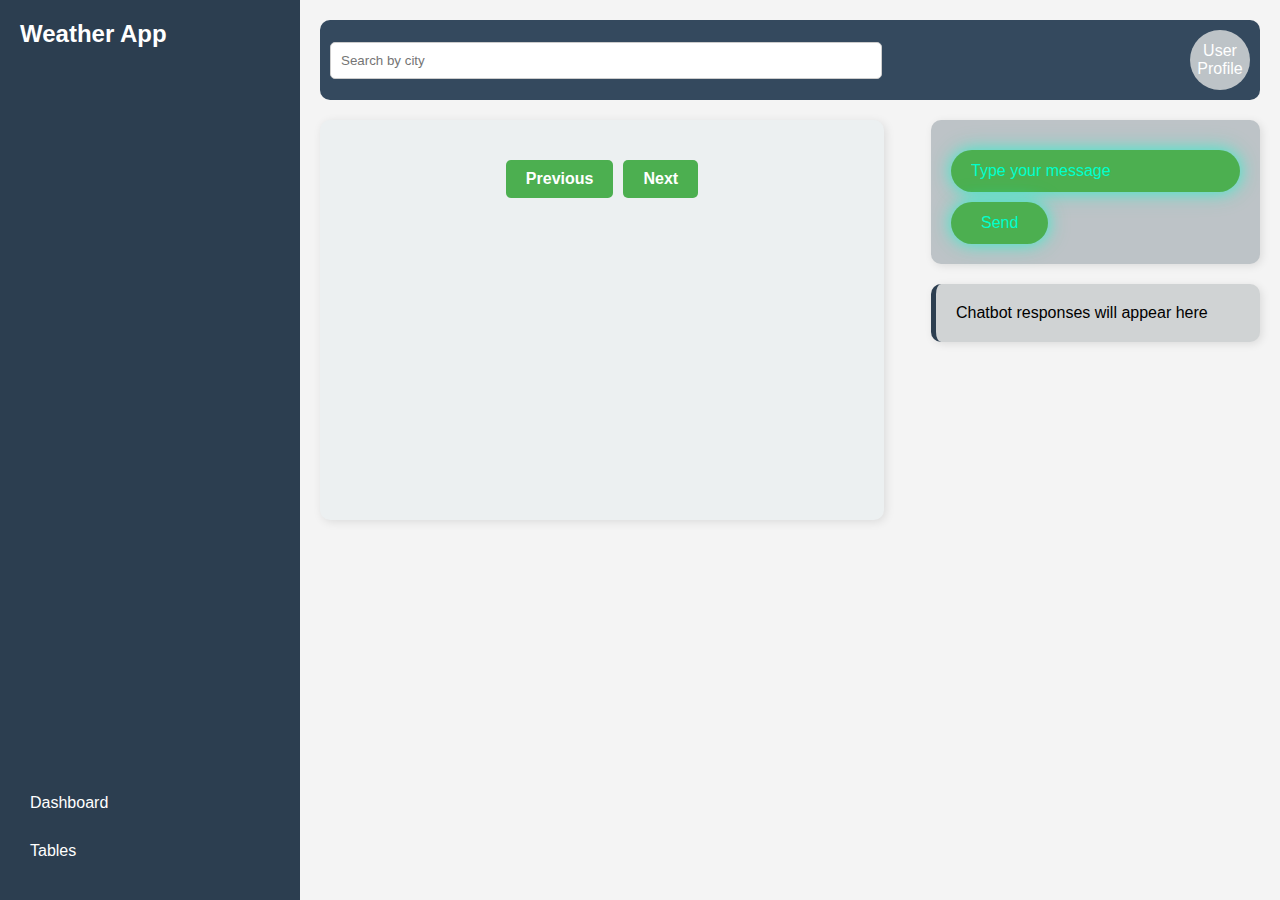
<file: tables.html>
<!DOCTYPE html>
<html lang="en">
<head>
  <meta charset="UTF-8">
  <meta name="viewport" content="width=device-width, initial-scale=1.0">
  <title>Weather Tables</title>
  <link rel="stylesheet" href="style.css">
</head>
<body>
  <div class="container">
    <aside class="sidebar">
      <h2>Weather App</h2>
      <nav>
        <a href="index.html">Dashboard</a>
        <a href="tables.html">Tables</a>
      </nav>
    </aside>

    <main class="main-content">
      <header>
        <input type="text" id="search-bar" placeholder="Search by city">
        <div class="user-profile">User Profile</div>
      </header>

      <section class="table-content">
        <div class="table-section">
          <div id="forecast"></div>
          <div class="pagination">
            <button id="prev-btn">Previous</button>
            <button id="next-btn">Next</button>
          </div>
        </div>
        <div class="chat">
          <div class="chat-bar">
            <input type="text" id="chat-input" placeholder="Type your message">
            <button id="send-btn">Send</button>
          </div>
          <div class="chat-answer" id="chat-answer">Chatbot responses will appear here</div>
        </div>

        <!-- Section to display forecast -->
       

        <!-- Pagination Controls -->
       

      </section>
    </main>
  </div>

  <script src="script.js"></script>
</body>
</html>
</file>
<file: style.css>
* {
  margin: 0;
  padding: 0;
  box-sizing: border-box;
}

body {
  font-family: Arial, sans-serif;
  background-color: #f4f4f4;
  width: 100vw;
  height: 100vh;
}

/* Sunny Theme */
.sunny-theme {
  background: linear-gradient(135deg, #E0F7FA, #c3e06d); /* Softer yellow gradient */
  color: #FF5722; /* Updated text color for better contrast */
  font-family: 'Arial', sans-serif;
  text-shadow: 1px 1px 3px rgba(255, 87, 34, 0.7); /* Updated shadow */
  transition: all 0.3s ease;
}

/* Cloudy Theme */
.cloudy-theme {
  background: linear-gradient(135deg, #D9E3E0, #A1B0B3); /* Modern light gray tones */
  color: #555555; /* Softer text color */
  font-family: 'Arial', sans-serif;
  text-shadow: 1px 1px 3px rgba(85, 85, 85, 0.7);
  transition: all 0.3s ease;
}

/* Rainy Theme */
.rainy-theme {
  background: linear-gradient(135deg, #4A90E2, #B3D4E0); /* Calmer blue tones */
  color: #FFFFFF; /* White text for contrast */
  font-family: 'Arial', sans-serif;
  text-shadow: 1px 1px 3px rgba(255, 255, 255, 0.7);
  transition: all 0.3s ease;
}

/* Snowy Theme */
.snowy-theme {
  background: linear-gradient(135deg, #E0F7FA, #B2EBF2); /* Light icy blue gradient */
  color: #00695C; /* Dark teal for text */
  font-family: 'Arial', sans-serif;
  text-shadow: 1px 1px 3px rgba(0, 105, 92, 0.7);
  transition: all 0.3s ease;
}

/* Bluey Theme */
.bluey-theme {
  background: linear-gradient(135deg, #A7C6ED, #4A90E2); /* Soft blue gradient */
  color: #FFFFFF; /* White text for better contrast */
  font-family: 'Arial', sans-serif;
  text-shadow: 1px 1px 3px rgba(255, 255, 255, 0.7); /* Light shadow for readability */
  transition: all 0.3s ease;
}



.container {
  display: flex;
  min-height: 100vh;
  flex-direction: row;
}

.sidebar {
  background-color: #2c3e50;
  color: white;
  padding: 20px;
  width: 250px;
  display: flex;
  flex-direction: column;
  justify-content: space-between;
  transition: width 0.3s ease;
}

.sidebar:hover {
  width: 300px;
}

.sidebar h2 {
  margin-bottom: 30px;
}

.sidebar nav a {
  color: white;
  text-decoration: none;
  display: block;
  margin: 10px 0;
  padding: 10px;
  border-radius: 5px;
  transition: background-color 0.3s ease;
}

.sidebar nav a:hover {
  background-color: #34495e;
  padding: 10px;
  box-shadow: 2px 2px 8px rgba(0, 0, 0, 0.1);
}

.main-content {
  flex-grow: 1;
  padding: 20px;
}

header {
  display: flex;
  justify-content: space-between;
  align-items: center;
  padding: 10px;
  background-color: #34495e;
  color: white;
  border-radius: 10px;
}

#search-bar {
  width: 60%;
  padding: 10px;
  border: 1px solid #ccc;
  border-radius: 5px;
}

.user-profile {
  width: 60px;
  height: 60px;
  background-color: #bdc3c7;
  border-radius: 50%;
  display: flex;
  justify-content: center;
  align-items: center;
  text-align: center;
}

.weather-data {
  margin: 20px 0;
  padding: 20px;
  background-color: #ecf0f1;
  border-radius: 10px;
  box-shadow: 2px 2px 10px rgba(0, 0, 0, 0.1);
}

.charts {
  display: flex;
  justify-content: space-between;
  gap: 20px;
  flex-direction: column;
}

.charts h4 {
  margin-top: 20px;
}

.chart {
  margin-top: 20px;
  width: 100%;
  height: 300px;
  background-color: #ecf0f1;
  display: flex;
  justify-content: center;
  align-items: center;
  text-align: center;
  border-radius: 10px;
  transition: transform 0.3s ease;
  flex-direction: column;
  padding-bottom: 30px;
}

.chart:hover {
  transform: scale(1.05);
}

.table-content {
  display: flex;
  justify-content: space-between;
  margin: 20px 0;
  flex-direction: row;
}

.table-section {
  width: 60%;
  height: 400px;
  background-color: #ecf0f1;
  border-radius: 10px;
  padding: 20px;
  box-shadow: 2px 2px 10px rgba(0, 0, 0, 0.1);
  overflow: auto;
}

.chat {
  width: 35%;
  display: flex;
  flex-direction: column;
}

.chat-bar,
.chat-answer {
  background-color: #bdc3c7;
  padding: 20px;
  margin-bottom: 20px;
  border-radius: 10px;
  box-shadow: 2px 2px 8px rgba(0, 0, 0, 0.1);
}

.chat-answer {
  border-left: 5px solid #2c3e50;
  background-color: #d0d3d4;
}

.forecast-grid {
  display: grid;
  grid-template-columns: repeat(5, 1fr); /* 5 columns for 5-day forecast */
  gap: 10px;
}

.forecast-item {
  background-color: #f0f0f0;
  padding: 10px;
  border-radius: 5px;
  text-align: center;
  transition: background-color 0.3s ease, transform 0.3s ease;
}

.forecast-item:hover {
  background-color: #e0e0e0;
  transform: scale(1.05);
}

.forecast-item img {
  width: 50px;
  height: 50px;
}

footer {
  text-align: center;
  padding: 10px;
  background-color: #2c3e50;
  color: white;
  border-radius: 10px;
  margin-top: 20px;
}

.pagination {
  display: flex;
  justify-content: center;
  align-items: center;
  margin-top: 20px;
}

.pagination button {
  background-color: #4CAF50; /* Green background */
  color: white; /* White text */
  border: none;
  border-radius: 5px; /* Rounded corners */
  padding: 10px 20px;
  margin: 0 5px;
  cursor: pointer;
  font-size: 16px;
  font-weight: bold;
  transition: background-color 0.3s ease;
}

.pagination button:hover {
  background-color: #45a049; /* Darker green on hover */
}

.pagination button:disabled {
  background-color: #ccc; /* Disabled button color */
  cursor: not-allowed;
}

.pagination button:focus {
  outline: none;
  box-shadow: 0 0 10px rgba(0, 128, 0, 0.5); /* Green glow on focus */
}

.pagination button:active {
  transform: scale(0.95); /* Slightly shrink the button when clicked */
}

.switch {
  position: relative;
  display: inline-block;
  width: 60px;
  height: 34px;
  margin-left: 20px;
}

.switch input {
  opacity: 0;
  width: 0;
  height: 0;
}

.slider {
  position: absolute;
  cursor: pointer;
  top: 0;
  left: 0;
  right: 0;
  bottom: 0;
  background-color: #ccc;
  transition: 0.4s;
  border-radius: 34px;
  color: black;
}

.slider:before {
  position: absolute;
  content: "";
  height: 26px;
  width: 26px;
  left: 4px;
  bottom: 4px;
  background-color: white;
  transition: 0.4s;
  border-radius: 50%;
  color: black;
}

input:checked + .slider {
  background-color: #2196f3;
  color: black;
}

input:checked + .slider:before {
  transform: translateX(26px);
  color: black;
}

#weather-data img {
  opacity: 0;
  animation: fadeIn 1s forwards;
}

@keyframes fadeIn {
  0% { opacity: 0; }
  100% { opacity: 1; }
}

/* Media Queries for responsiveness */
@media (max-width: 800px) {
  .container {
    flex-direction: column;
  }


  .table-content
  {
    flex-direction: column;
  }
  .sidebar {
    width: 100%;
    transition: none;
    flex-direction: row;
    justify-content: space-between;
  }

  .sidebar nav {
    display: flex;
    flex-wrap: wrap;
  }

  .sidebar nav a {
    margin: 5px;
    padding: 5px;
  }

  .table-section,
  .chat {
    width: 100%;
  }

  .main-content
  {
    flex-direction: column;
  }
}

@media (max-width: 600px) {
  header {
    flex-direction: column;
  }

  .main-content
  {
    flex-direction: column;
  }

  #search-bar {
    width: 100%;
  }

  .user-profile {
    width: 50px;
    height: 50px;
  }

  .table-section,
  .chat {
    flex-direction: column;
    width: 100%;
    margin-bottom: 20px;
  }

  .forecast-grid {
    grid-template-columns: repeat(2, 1fr);
  }

  .pagination button {
    padding: 5px 10px;
    font-size: 14px;
  }

  .chat-bar,
  .chat-answer {
    padding: 10px;
  }

  .chart {
    height: 200px;
  }
}


#chat-input {
  width: 100%;
  padding: 12px 20px;
  margin: 10px 0;
  box-sizing: border-box;
  background: #4CAF50; /* Dark semi-transparent background */
  border: none;
  border-radius: 50px;
  font-size: 16px;
  color: #00ffcc; /* Futuristic neon text color */
  box-shadow: 0 0 15px rgba(0, 255, 204, 0.5), 0 0 25px rgba(0, 255, 204, 0.3); /* Neon glow */
  outline: none;
  transition: box-shadow 0.3s ease, background 0.3s ease;
}

#chat-input::placeholder {
  color: #00ffcc; /* Neon color for placeholder text */
}

#chat-input:focus {
  background: rgba(0, 0, 0, 1); /* Darker background on focus */
  box-shadow: 0 0 20px rgba(0, 255, 204, 0.7), 0 0 30px rgba(0, 255, 204, 0.5); /* Brighter neon glow on focus */
}

#chat-input:hover {
  background: rgba(0, 0, 0, 0.9); /* Slightly lighter background on hover */
}


#send-btn {
  padding: 12px 30px;
  background: #4CAF50; /* Dark semi-transparent background */
  border: none;
  border-radius: 50px;
  color: #00ffcc; /* Neon text color */
  font-size: 16px;
  cursor: pointer;
  box-shadow: 0 0 15px rgba(0, 255, 204, 0.5), 0 0 25px rgba(0, 255, 204, 0.3); /* Neon glow */
  outline: none;
  transition: background 0.3s ease, box-shadow 0.3s ease;
}

#send-btn:hover {
  background: rgba(0, 0, 0, 0.9); /* Darker background on hover */
  box-shadow: 0 0 20px rgba(0, 255, 204, 0.7), 0 0 30px rgba(0, 255, 204, 0.5); /* Brighter neon glow */
}

#send-btn:active {
  background: rgba(0, 0, 0, 1); /* Full dark background when clicked */
  box-shadow: 0 0 25px rgba(0, 255, 204, 0.8), 0 0 35px rgba(0, 255, 204, 0.6); /* Intense neon glow */
}

#send-btn:focus {
  outline: none;
}
</file>
